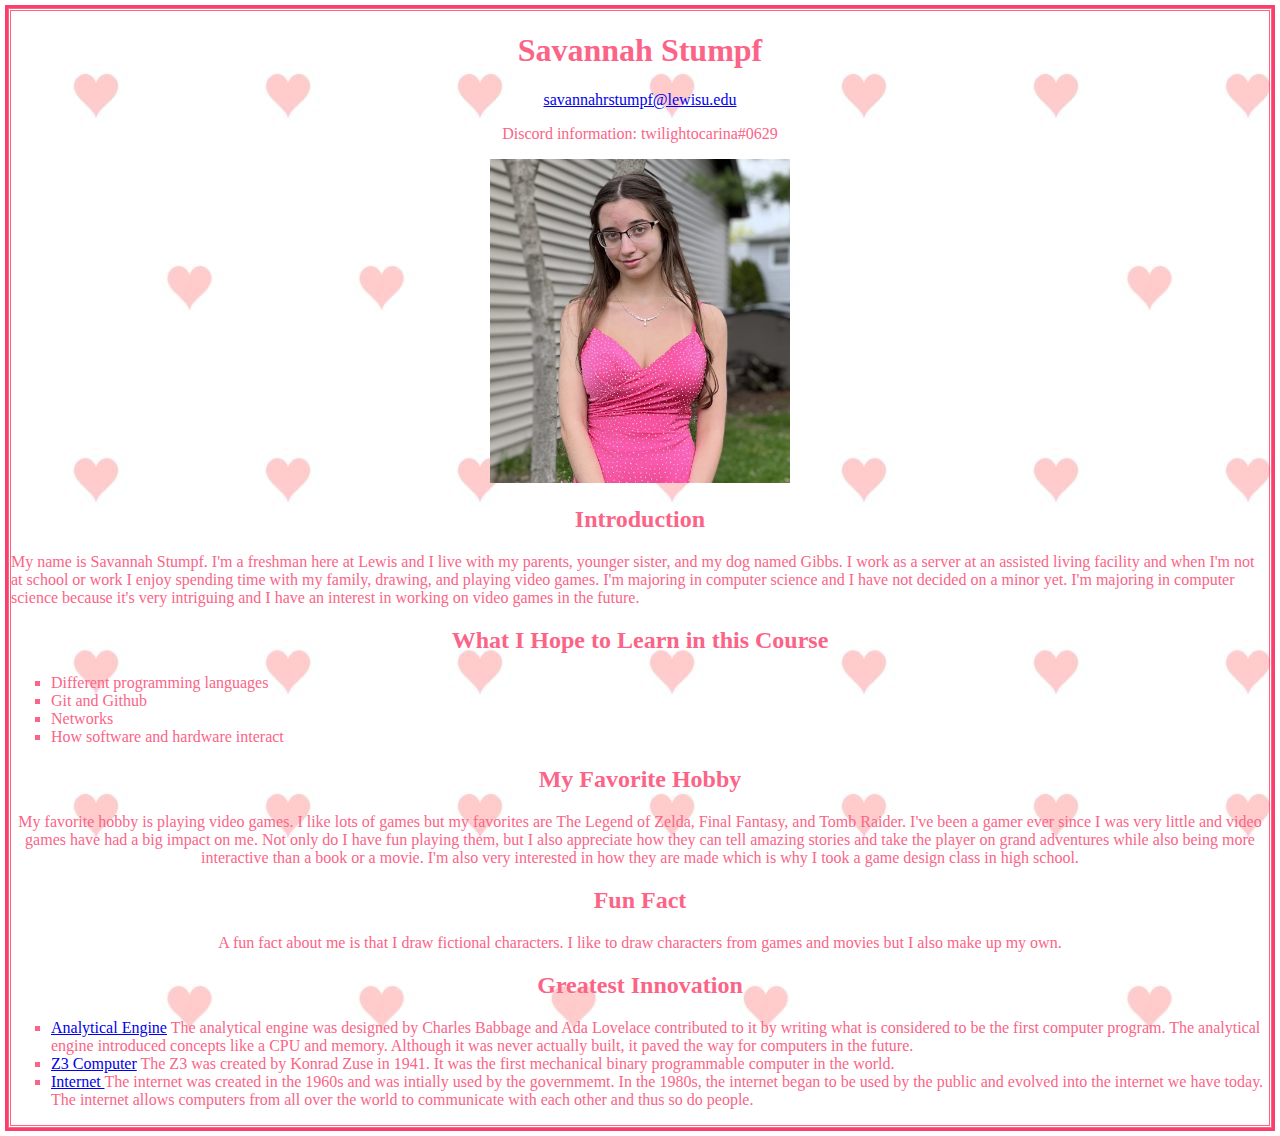
<file: index.html>
<!DOCTYPE html>
<html lang="en-US">
<head>
<title>Savannah Stumpf</title>
<link rel="stylesheet" href="index.css">
<meta charset="UTF-8">
</head>
<h1 style="font-family: Cochin;"><h1 style="text-align: center">Savannah Stumpf</h1>
<p style="text-align: center;"></a><a href="mailto:savannahrstumpf@lewisu.edu">savannahrstumpf@lewisu.edu</a></p>
<p style="font-family: Cochin;"><p style="text-align: center">Discord information: twilightocarina#0629</p>
<div style="text-align: center;">
<img src="IMG_6703.JPG" alt="A picture of me" style="width:300px;">
</div>
<h2 style="font-family: Cochin;"><h2 style="text-align: center">Introduction</h2>
<p style="font-family: Cochin;"><p style="text-align: center"><p margin= ></p>My name is Savannah Stumpf. I'm a freshman here at Lewis and I 
live with my parents, younger sister, and my dog named Gibbs. I work as a server at an assisted living facility and when I'm not
at school or work I enjoy spending time with my family, drawing, and playing video games. I'm majoring in computer science
and I have not decided on a minor yet. I'm majoring in computer science because it's very intriguing and I have an interest
in working on video games in the future.</p>
<h2 style="font-family: Cochin;"><h2 style="text-align: center">What I Hope to Learn in this Course</h2>
<ul style="list-style-type: square;">
    <li>Different programming languages</li>
<li>Git and Github</li>
<li>Networks</li>
<li>How software and hardware interact</li>
</ul>
<h2 style="font-family: Cochin;"><h2 style="text-align: center">My Favorite Hobby</h2>
<p style="font-family: Cochin;"><p style="text-align: center">My favorite hobby is playing video games. I like lots of games but my
favorites are The Legend of Zelda, Final Fantasy, and Tomb Raider. I've been a gamer ever since I was very little and video games have
had a big impact on me. Not only do I have fun playing them, but I also appreciate how they can tell amazing stories and take the player
on grand adventures while also being more interactive than a book or a movie. I'm also very interested in how they are made which is
why I took a game design class in high school.</p>
<h2 style="font-family: Cochin;"><h2 style="text-align: center">Fun Fact</h2>
<p style="font-family: Cochin;"><p style="text-align: center">A fun fact about me is that I draw fictional characters. I like to draw
characters from games and movies but I also make up my own.</p>
<h2 style="font-family: Cochin;"><h2 style="text-align: center">Greatest Innovation</h2>
<ul style="list-style-type: square;">
    <li><a href="https://www.britannica.com/technology/Analytical-Engine">Analytical Engine</a> The analytical engine was designed by Charles Babbage and Ada Lovelace contributed to it by writing
        what is considered to be the first computer program. The analytical engine introduced concepts like a CPU and memory.
        Although it was never actually built, it paved the way for computers in the future.
    </li>

    <li><a href= "https://codedocs.org/what-is/z3-computer"> Z3 Computer</a> The Z3 was created by Konrad Zuse in 1941. It was the 
    first mechanical binary programmable computer in the world. </li>

    <li><a href="https://www.internetsociety.org/internet/history-internet/brief-history-internet/"> Internet </a> The 
    internet was created in the 1960s and was intially used by the governmemt. In the 1980s, the internet began to be used by the public
    and evolved into the internet we have today. The internet allows computers from all over the world to communicate with
    each other and thus so do people.</li>
</ul>
</html>
</file>
<file: index.css>
head {
    background-image: url("pink-hearts-background.jpg")
}
body {color:#fb6487; }
body {
    background-image: url("pink-hearts-background.jpg")
}
body {
    border-style: double;
}
body {
    outline-style: solid;
    outline-width: medium;
    outline-color: #fc3e6a; 
}
body { font-family: Cochin}
</file>
